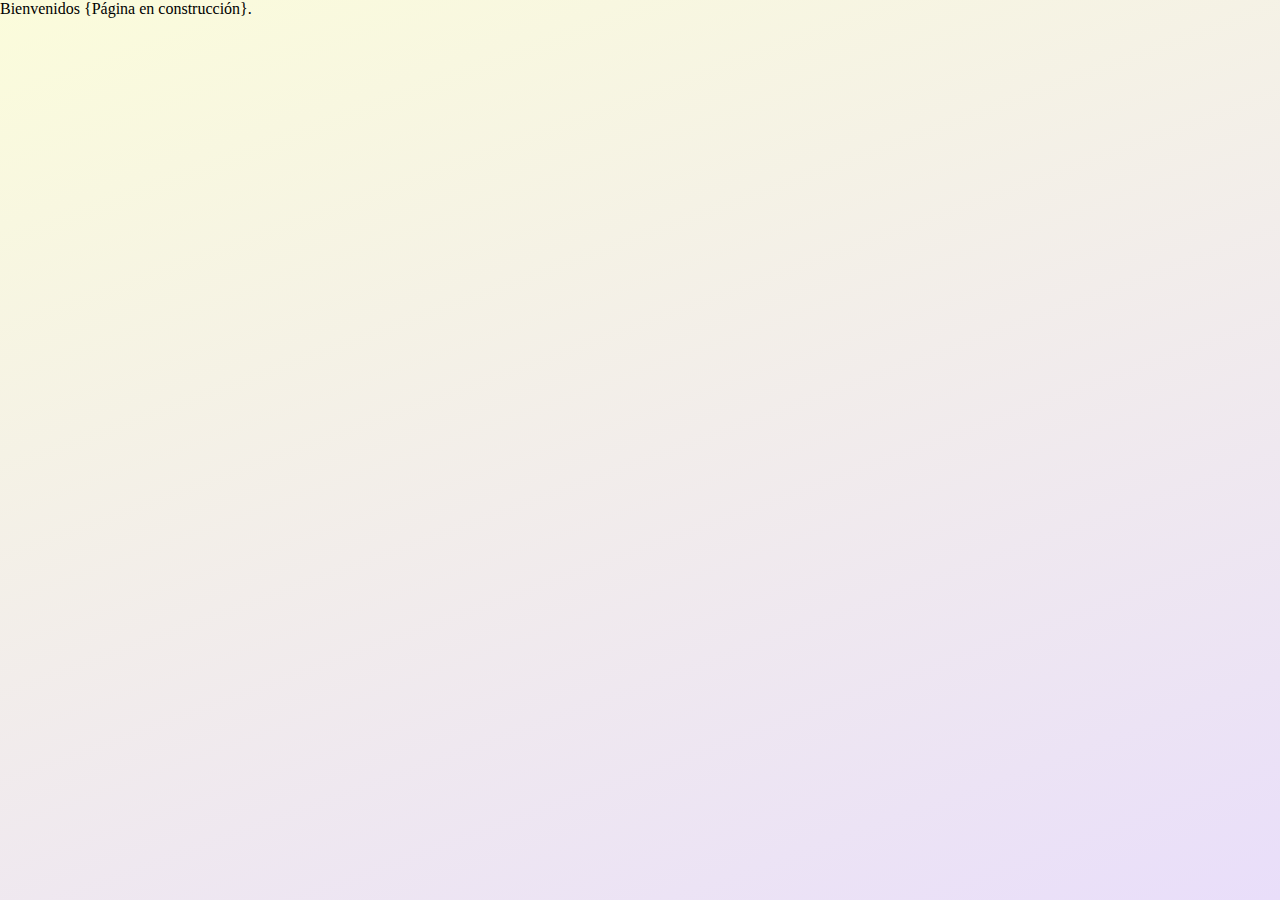
<file: index.html>
<!DOCTYPE html>
<html lang="es">
<head>
    <meta charset="UTF-8">
    <meta http-equiv="X-UA-Compatible" content="IE=edge">
    <meta name="viewport" content="width=device-width, initial-scale=1.0">
    <title>Portfolio</title>
    <link rel="stylesheet" href="estilo.css">
</head>
<body>
    Bienvenidos {Página en construcción}.
    <!-- <form name="contact" method="POST" data-netlify="true">
        <p>
          <label>Your Name: <input type="text" name="name" /></label>   
        </p>
        <p>
          <label>Your Email: <input type="email" name="email" /></label>
        </p>
        <p>
          <label>Your Role: <select name="role[]" multiple>
            <option value="leader">Leader</option>
            <option value="follower">Follower</option>
          </select></label>
        </p>
        <p>
          <label>Message: <textarea name="message"></textarea></label>
        </p>
        <p>
          <button type="submit">Send</button>
        </p>
      </form>
      <input type="hidden" name="form-name" value="contact"> -->
</body>
</html>
</file>
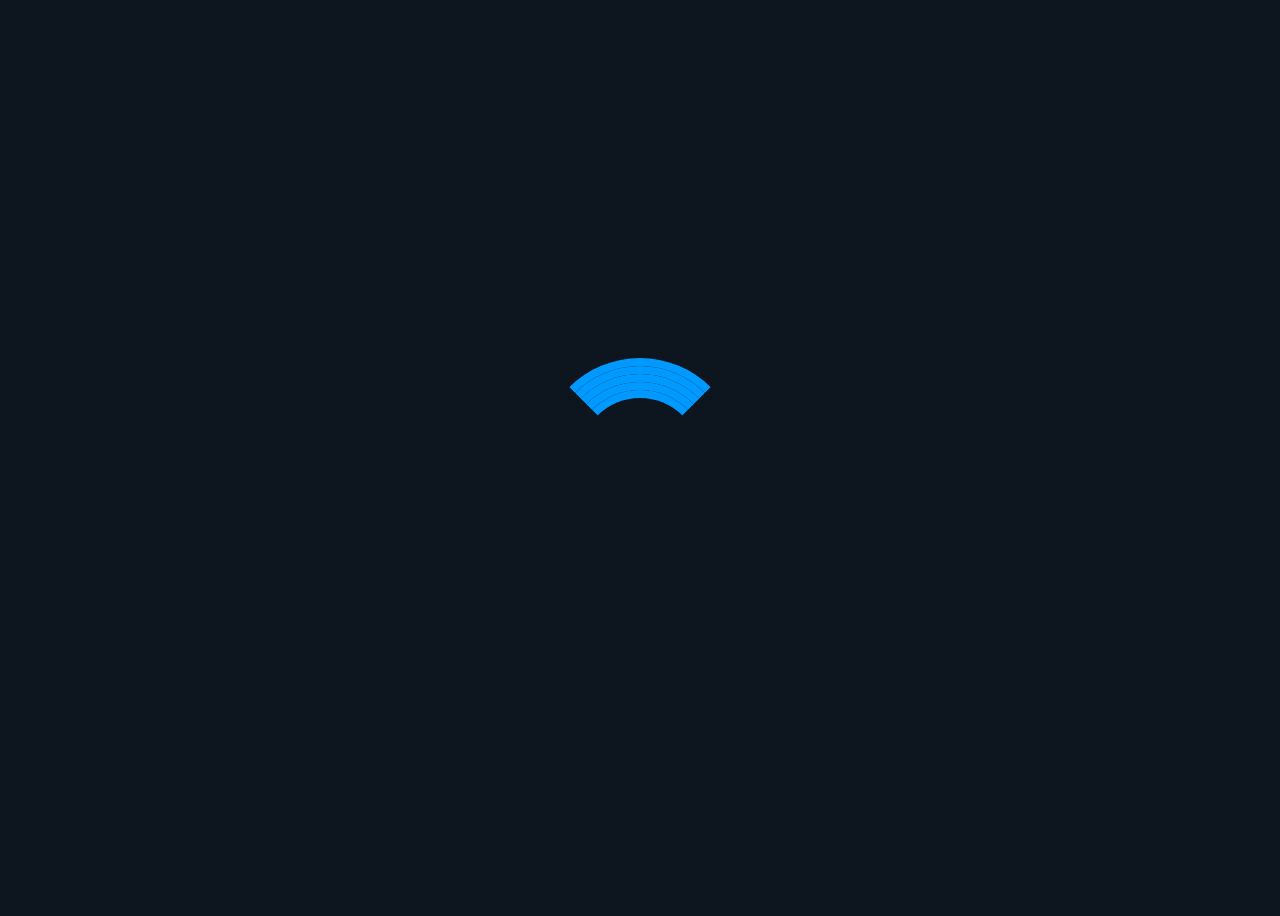
<file: Loader/index.html>
<!DOCTYPE html>
<html lang="es">
<head>
    <meta charset="UTF-8">
    <meta name="viewport" content="width=device-width, initial-scale=1.0">
    <title>Loader</title>
    <link rel="stylesheet" href="style.css">
</head>
<body>
    <div id="loader-container">
        <div class="loader-div">
            <div class="loader-div">
                <div class="loader-div">
                    <div class="loader-div">
                        <div class="loader-div">

                        </div>
                    </div>
                </div>
            </div>
        </div>
    </div>
</body>
</html>
</file>
<file: estilo.css>
*{
    padding: 0;
    margin: 0;
    box-sizing: border-box;
}

body{
    height: 100vh;
    background-image: linear-gradient(-20deg, #e9defa 0%, #fbfcdb 100%);}
</file>
<file: Loader/style.css>
body{
    background: #0d161f;
    min-height: 100vh;
    display: flex;
    justify-content: center;
    align-items: center;
   
}

#loader-container{
    width: 200px;
    height: 200px;
    /* position: relative;
    top:50%;
    left: 50%;
    transform: translate(-50%,-50%); */
    /* background: #fff; */
}

.loader-div{
    width: calc(100% - 16px);
    height: calc(100% - 16px);
    /* border: 8px solid #162534; */
    border: 8px solid #0d161f;
    border-top: 8px solid #09f;
    border-radius: 50%;
    animation: rotate 5s linear infinite;
}

@keyframes rotate {
    100% {transform: rotate(360deg);}
}
</file>
